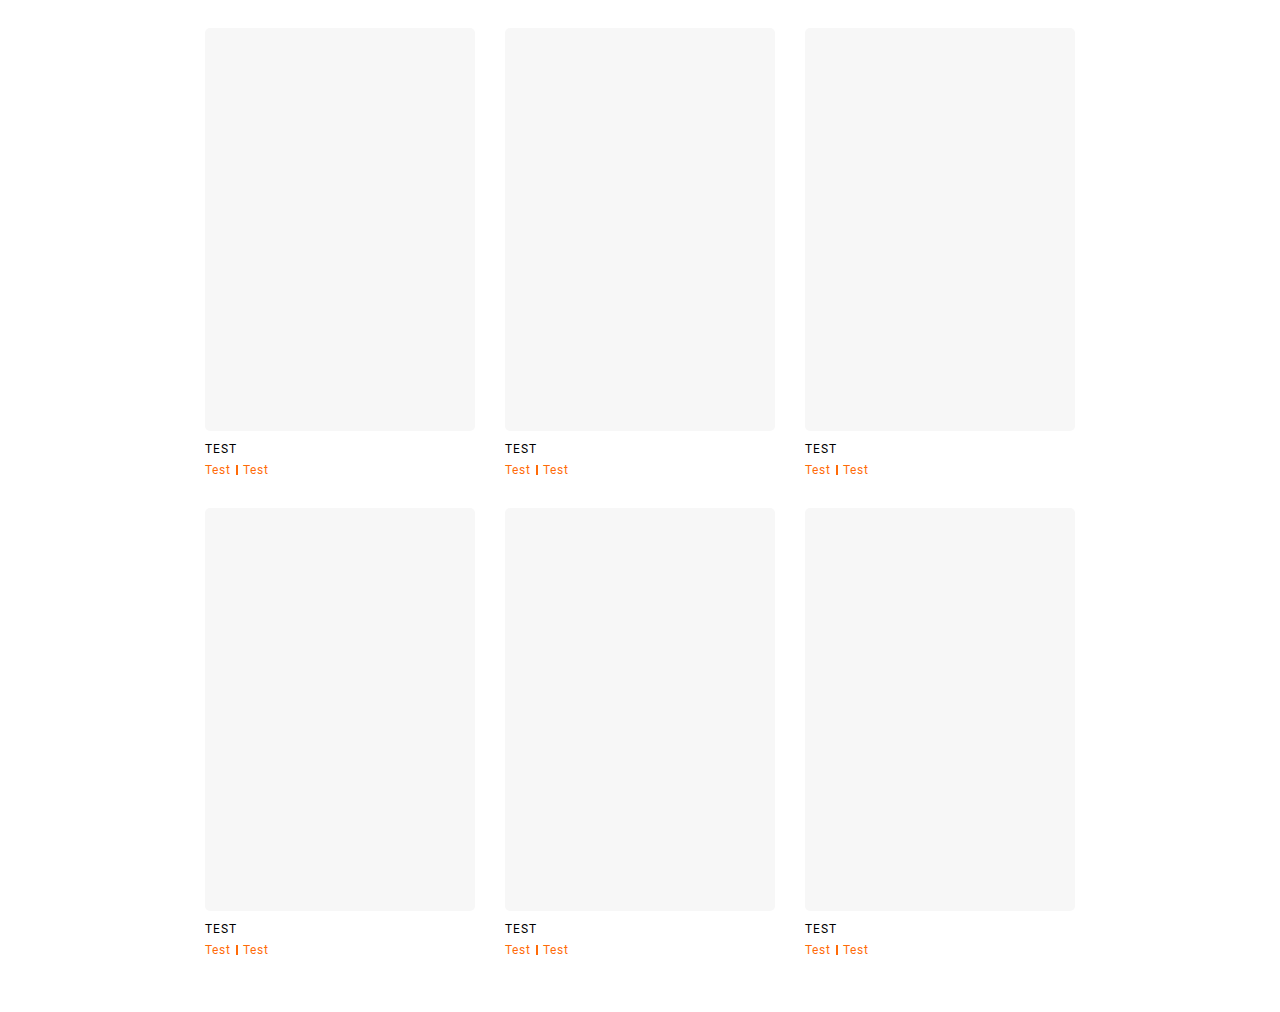
<file: index.html>
<!doctype html><html lang="en"><head><meta charset="UTF-8"><meta name="viewport" content="width=device-width,initial-scale=1"><meta http-equiv="X-UA-Compatible" content="ie=edge"><title>list-test</title><link href="main.0.e15bf2f2ee8851fc5885.css" rel="stylesheet"></head><body><div class="container"><ul class="container movie-list"><li class="list-item"><div class="list-item_overlay"></div><h4 class="list-item_text list-item_title">test</h4><div class="container list-item_description"><p class="list-item_text">test</p><div class="list-item_split"></div><p class="list-item_text">test</p></div></li><li class="list-item"><div class="list-item_overlay"></div><h4 class="list-item_text list-item_title">test</h4><div class="container list-item_description"><p class="list-item_text">test</p><div class="list-item_split"></div><p class="list-item_text">test</p></div></li><li class="list-item"><div class="list-item_overlay"></div><h4 class="list-item_text list-item_title">test</h4><div class="container list-item_description"><p class="list-item_text">test</p><div class="list-item_split"></div><p class="list-item_text">test</p></div></li><li class="list-item"><div class="list-item_overlay"></div><h4 class="list-item_text list-item_title">test</h4><div class="container list-item_description"><p class="list-item_text">test</p><div class="list-item_split"></div><p class="list-item_text">test</p></div></li><li class="list-item"><div class="list-item_overlay"></div><h4 class="list-item_text list-item_title">test</h4><div class="container list-item_description"><p class="list-item_text">test</p><div class="list-item_split"></div><p class="list-item_text">test</p></div></li><li class="list-item"><div class="list-item_overlay"></div><h4 class="list-item_text list-item_title">test</h4><div class="container list-item_description"><p class="list-item_text">test</p><div class="list-item_split"></div><p class="list-item_text">test</p></div></li></ul></div><script src="runtime.3c4283ca59e8321f4eda.js"></script><script src="main.033a9628f86849bfba5a.js"></script></body></html>
</file>
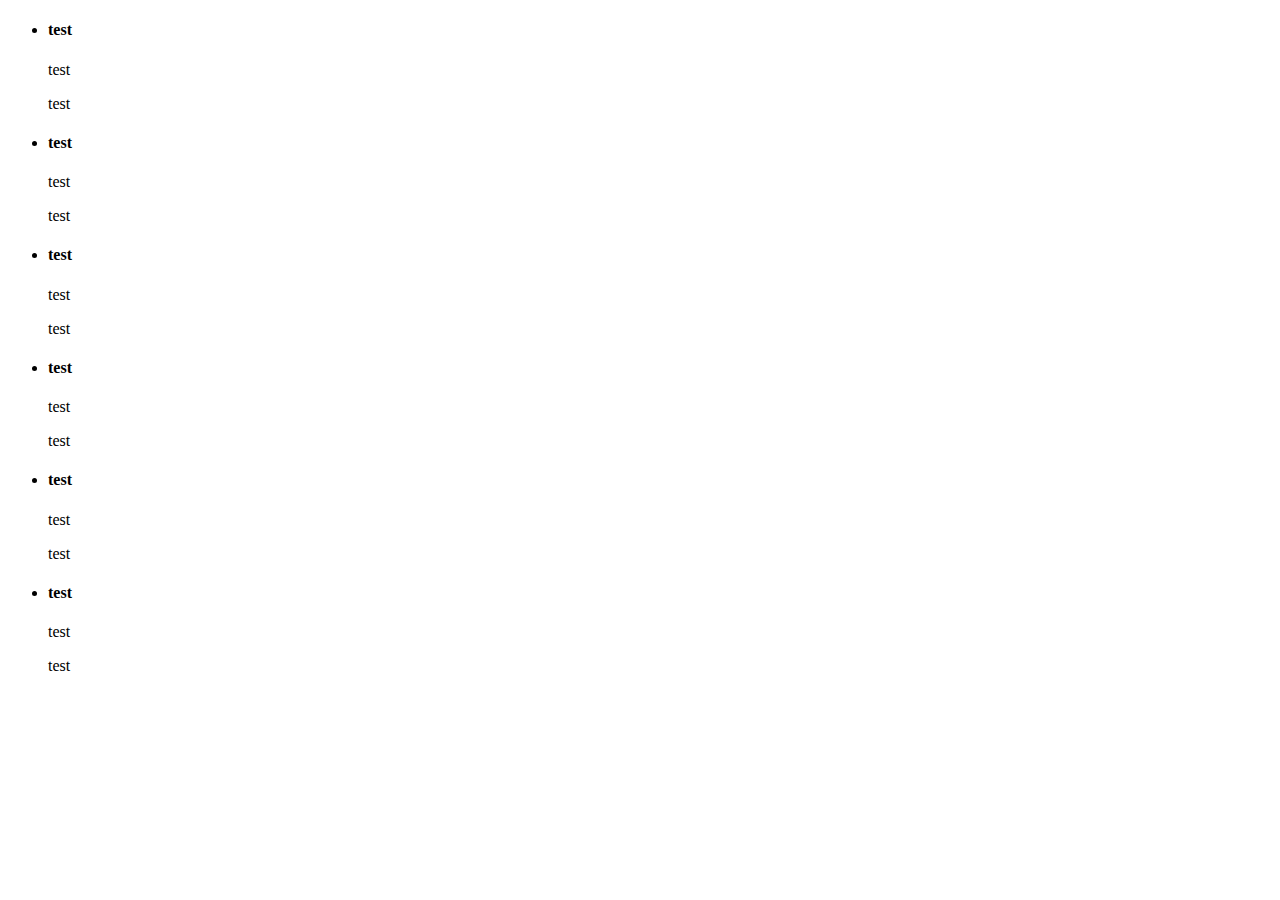
<file: src/index.html>
<!DOCTYPE html>
<html lang="en">
  <head>
    <meta charset="UTF-8" />
    <meta name="viewport" content="width=device-width, initial-scale=1.0" />
    <meta http-equiv="X-UA-Compatible" content="ie=edge" />
    <title>list-test</title>
  </head>

  <body>
    <div class="container">
      <ul class="container movie-list">
        <li class="list-item">
          <div class="list-item_overlay"></div>
          <h4 class="list-item_text list-item_title">test</h4>
          <div class="container list-item_description">
            <p class="list-item_text">test</p>
            <div class="list-item_split"></div>
            <p class="list-item_text">test</p>
          </div>
        </li>
        <li class="list-item">
          <div class="list-item_overlay"></div>
          <h4 class="list-item_text list-item_title">test</h4>
          <div class="container list-item_description">
            <p class="list-item_text">test</p>
            <div class="list-item_split"></div>
            <p class="list-item_text">test</p>
          </div>
        </li>
        <li class="list-item">
          <div class="list-item_overlay"></div>
          <h4 class="list-item_text list-item_title">test</h4>
          <div class="container list-item_description">
            <p class="list-item_text">test</p>
            <div class="list-item_split"></div>
            <p class="list-item_text">test</p>
          </div>
        </li>
        <li class="list-item">
          <div class="list-item_overlay"></div>
          <h4 class="list-item_text list-item_title">test</h4>
          <div class="container list-item_description">
            <p class="list-item_text">test</p>
            <div class="list-item_split"></div>
            <p class="list-item_text">test</p>
          </div>
        </li>
        <li class="list-item">
          <div class="list-item_overlay"></div>
          <h4 class="list-item_text list-item_title">test</h4>
          <div class="container list-item_description">
            <p class="list-item_text">test</p>
            <div class="list-item_split"></div>
            <p class="list-item_text">test</p>
          </div>
        </li>
        <li class="list-item">
          <div class="list-item_overlay"></div>
          <h4 class="list-item_text list-item_title">test</h4>
          <div class="container list-item_description">
            <p class="list-item_text">test</p>
            <div class="list-item_split"></div>
            <p class="list-item_text">test</p>
          </div>
        </li>
      </ul>
    </div>
  </body>
</html>
</file>
<file: main.0.e15bf2f2ee8851fc5885.css>
:root{--main-font:"Roboto";--black-color:#000;--image-background:#f7f7f7;--hover-color:#ff6b08}@font-face{font-family:Roboto;src:url(fonts/Roboto-Regular.ttf) format("truetype");font-weight:400;font-style:normal}html{box-sizing:border-box}*,:after,:before{box-sizing:inherit}.container{display:flex}.movie-list{margin-top:20px;width:280px;padding:0;margin-left:auto;margin-right:auto;list-style:none;flex-wrap:wrap}.list-item{cursor:pointer}.list-item_overlay{width:280px;height:403px;border-radius:5px;background-color:var(--image-background);overflow:hidden;justify-content:center}.list-item_description{margin-top:5px}.list-item_text{margin:0;font-size:12px;letter-spacing:1px;line-height:16px;color:var(--hover-color);font-weight:500;font-family:var(--main-font);text-transform:capitalize}.list-item_title{text-transform:uppercase;color:var(--black-color);margin-top:10px}.list-item_split{margin:auto 5px;background-color:var(--hover-color);height:10px;width:2px}@media screen and (max-width:767px){.list-item:not(:first-child){margin-top:20px}}@media screen and (min-width:768px) and (max-width:1023px){.movie-list{width:620px}.list-item{margin-bottom:30px}.list-item:nth-child(2n){margin-left:30px}.list-item_overlay{width:294px}}@media screen and (min-width:1024px){.movie-list{width:870px}.list-item{margin-bottom:30px;margin-right:30px}.list-item:nth-child(3n){margin-right:0}.list-item_overlay{width:270px}}
</file>
